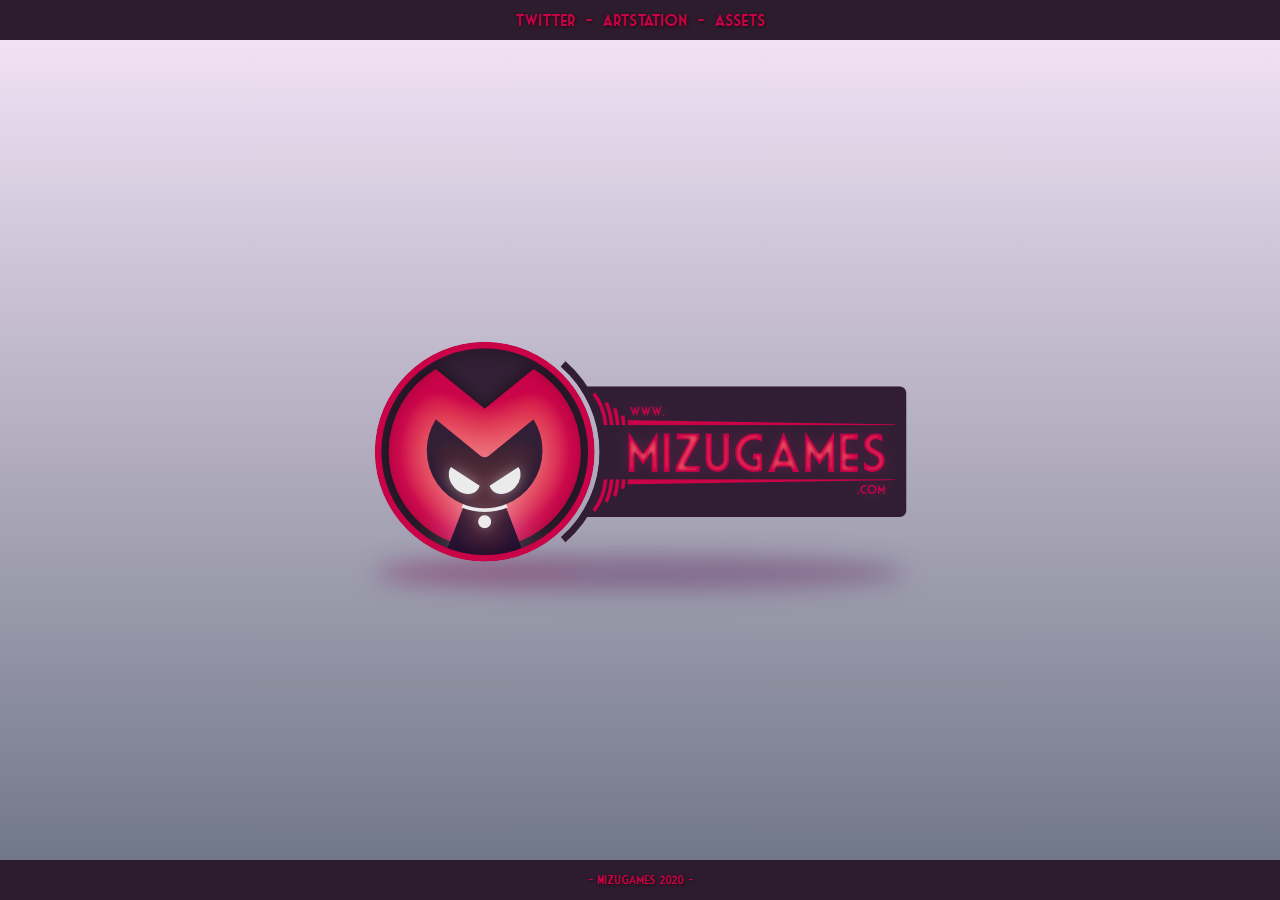
<file: index.html>
<!DOCTYPE html>
<html lang="en">
<head>
    <meta charset="UTF-8">
    <meta http-equiv="X-UA-Compatible" content="IE=edge,chrome=1">
    <meta name="viewport" content="width=device-width, initial-scale=1.0"/>
    <title>Mizugames</title>
    <link rel="apple-touch-icon" sizes="57x57" href="img/favicon/apple-icon-57x57.png">
    <link rel="apple-touch-icon" sizes="60x60" href="img/favicon/apple-icon-60x60.png">
    <link rel="apple-touch-icon" sizes="72x72" href="img/favicon/apple-icon-72x72.png">
    <link rel="apple-touch-icon" sizes="76x76" href="img/favicon/apple-icon-76x76.png">
    <link rel="apple-touch-icon" sizes="114x114" href="img/favicon/apple-icon-114x114.png">
    <link rel="apple-touch-icon" sizes="120x120" href="img/favicon/apple-icon-120x120.png">
    <link rel="apple-touch-icon" sizes="144x144" href="img/favicon/apple-icon-144x144.png">
    <link rel="apple-touch-icon" sizes="152x152" href="img/favicon/apple-icon-152x152.png">
    <link rel="apple-touch-icon" sizes="180x180" href="img/favicon/apple-icon-180x180.png">
    <link rel="icon" type="image/png" sizes="192x192"  href="img/favicon/android-icon-192x192.png">
    <link rel="icon" type="image/png" sizes="32x32" href="img/favicon/favicon-32x32.png">
    <link rel="icon" type="image/png" sizes="96x96" href="img/favicon/favicon-96x96.png">
    <link rel="icon" type="image/png" sizes="16x16" href="img/favicon/favicon-16x16.png">
    <link rel="manifest" href="/manifest.json">
    <meta name="msapplication-TileColor" content="#ffffff">
    <meta name="msapplication-TileImage" content="/ms-icon-144x144.png">
    <meta name="theme-color" content="#ffffff">
    <link type="text/css" rel="stylesheet" href="css/mizugames.css">
    <script src="js/core.js"></script>
</head>
<body>
    <main>
        <div class="menu">
            <a class="link" href="https://twitter.com/mizukoart" target="_blank">twitter</a>
            <a class="link" href="https://www.artstation.com/mizuko" target="_blank">artstation</a>
            <a class="link" href="https://www.midaem.com/" target="_blank">assets</a>
        </div>
        <div class="banner-container">
            <div class="shadow">
                <img alt="MizuGames" src="./img/banner_shadow.png">
            </div>
            <div class="banner">
                <img alt="MizuGames" src="./img/banner.png">
            </div>
        </div>
        <div class="footer">
            <a class="link" href="https://twitter.com/_ekhar_" target="_blank">- MizuGames 2020 -</a>
        </div>
        <div class="message-container" id="msg">
            <div class="message">coming soon...?</div>
        </div>
    </main>
</body>
</html>
</file>
<file: css/mizugames.css>
@font-face {
    font-family: 'Market Deco';
    src: url('../font/market_deco.woff2') format('woff2'),
         url('../font/market_deco.woff') format('woff');
    font-weight: normal;
    font-style: normal;
}

:root {

    --bg-color-gradient-primary: rgb(247, 230, 250);
    --bg-color-gradient-secondary: rgb(107, 115, 131);

    --main-color: rgb(202, 2, 71);
    --dark-color: rgb(44, 28, 46);
    --light-color: rgb(241, 59, 84);
    --shadow-color: rgb(41, 0, 14);
    --light-shadow-color: rgb(183, 1, 64);

    --menu-height: 40px;
}

* {
    padding: 0;
    margin: 0;
    box-sizing: border-box;
    font-family: 'Market Deco', sans-serif;
    color: var(--main-color);
    font-weight: 500;
    font-size: 1em;
    line-height: 28px;
    text-decoration: none;
}

body {
    background-color: var(--bg-color-gradient-primary);
    background-image: -webkit-gradient(linear, left top, left bottom, from(var(--bg-color-gradient-primary)), to(var(--bg-color-gradient-secondary)));
    background-image: -webkit-linear-gradient(var(--bg-color-gradient-primary), var(--bg-color-gradient-secondary));
    background-image: -o-linear-gradient(var(--bg-color-gradient-primary), var(--bg-color-gradient-secondary));
    background-image: linear-gradient(var(--bg-color-gradient-primary), var(--bg-color-gradient-secondary));
    background-repeat: no-repeat;
    background-attachment: fixed;
    background-size: cover;
}

main {
    display: flex;
    flex-direction: column;
    min-height: 100vh;
}

img {
    width: 100%;
    height: auto;
}

.menu, .footer {
    display: flex;
    justify-content: center;
    align-items: center;
    flex-direction: row;
    width: 100vw;
    height: var(--menu-height);
    color: var(--main-color);
    text-shadow: 1px 1px 3px var(--shadow-color);
    background-color: var(--dark-color);
}

.menu {
    margin-top: 0px;
    font-size: 1em;
}
.footer {
    margin-top: calc(-1 * var(--menu-height));
    font-size: .75em;
}

.link {
    min-width: 2.5vw;
    padding: 0 0px 0 10px;
}
.link:after {
    content: '-';
    margin-left: 10px;
}
.link:last-child:after {
    content: '';
}

.link:hover {
    color: var(--light-color);
    text-shadow: 1px 1px 3px var(--light-shadow-color);
}

.banner-container {
    flex: 1;
    display: flex;
    justify-content: center;
    align-items: center;
    min-width: 100vw;
    min-height: 100%;
}


.banner, .shadow {
    position: absolute;
    opacity: 1;
    transition: all .5s ease-in-out;
}
.banner {
    transform: translatey(0px);
    animation: enter-banner 1s cubic-bezier(.05,.61,.11,1.00), float-banner 5s ease-in-out 1s infinite;
    
}
.shadow {
    filter: blur(0px);
    transform: scale(1);
    transform-origin : 50% 70%;
    animation: enter-shadow 1s cubic-bezier(.05,.61,.11,1.00), float-shadow 5s ease-in-out 1s infinite;
}

.message-container {
    position: absolute;
    filter: blur(10);
    opacity: 0;
    width: 100%;
    height: 100vh;
    display: flex;
    justify-content: center;
    align-items: center;
    background-image: radial-gradient(rgba(255, 255, 255, 0.5), rgba(255, 255, 255, 0)); 
    backdrop-filter: blur(10px);
    pointer-events:none;
}


.message {
    position: absolute;
    font-size: 10vw;
    color: var(--dark-color);
    margin-top: -0.7vh;
    text-shadow: 1px 1px 3px rgb(56, 0, 20);
}

.transition {
    transition: filter 0.75s ease-in-out, opacity 0.75s ease-in-out;
}

.splash-show {
    opacity: 1;
}

@media screen and (min-width: 600px) {
    .message {
       font-size: 60px;
    }
  }

@keyframes enter-banner {
    0% {
        transform: translatey(-200px);
        opacity: 0;
    }
	100% {
        transform: translatey(0px);
        opacity: 1;
	}
}

@keyframes float-banner {
	0% {
		transform: translatey(0px);
	}
	50% {
		transform: translatey(-20px);
	}
	100% {
		transform: translatey(0px);
	}
}

@keyframes enter-shadow {
	0% {
        filter: blur(5px);
        transform: scale(0.5);
        opacity: 0;
    }
	100% {
        filter: blur(0px);
        transform: scale(1);
        opacity: 1;
	}
}

@keyframes float-shadow {
	0% {
        filter: blur(0px);
        transform: scale(1);
	}
	50% {
        filter: blur(5px);
        transform: scale(0.95);
	}
	100% {
        filter: blur(0px);
        transform: scale(1);
	}
}
</file>
